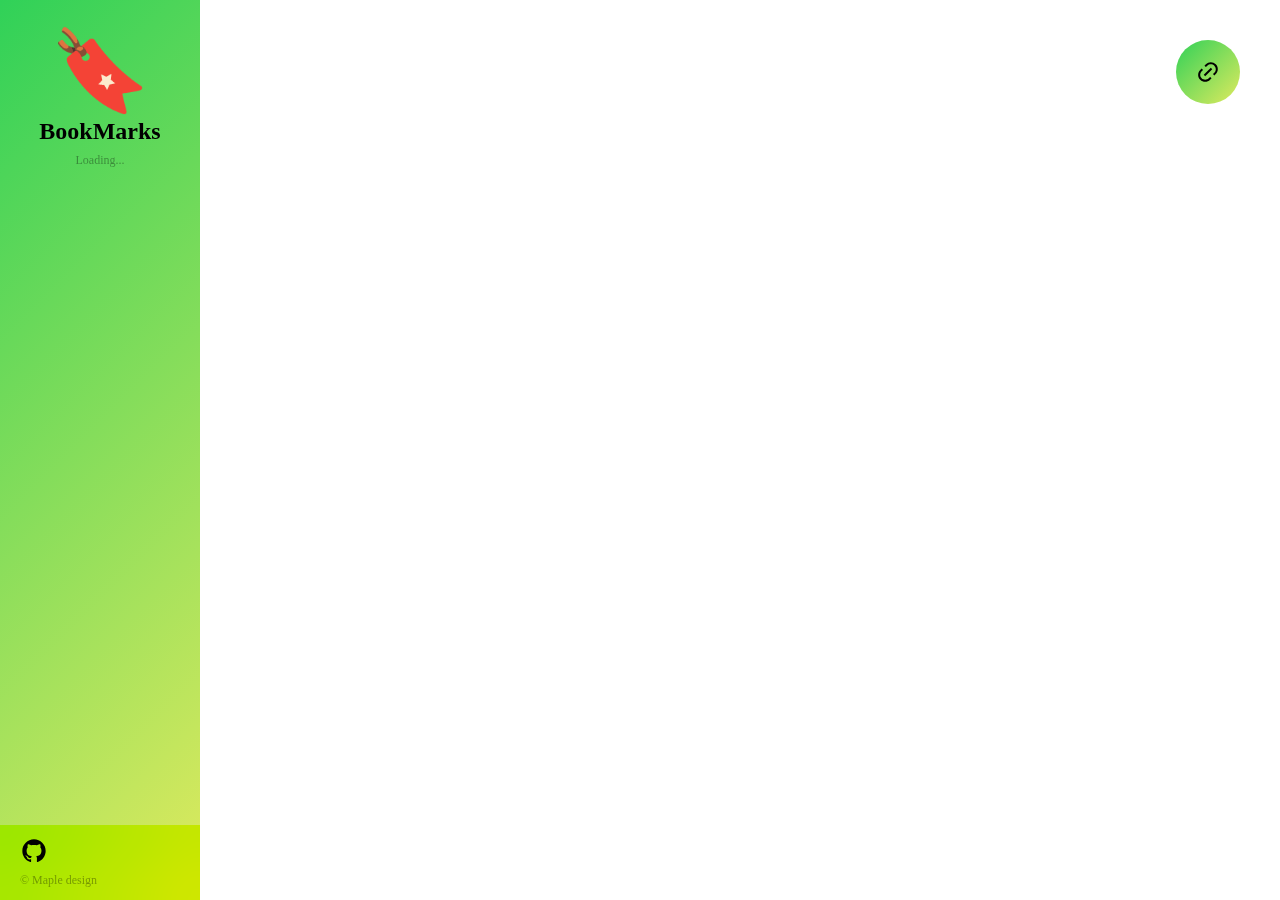
<file: index.html>
<!DOCTYPE html>
<html>

<head>
    <meta charset="utf-8">
    <meta http-equiv="X-UA-Compatible" content="IE=edge">
    <title>Bookmark Cat</title>
    <meta name="description" content="">
    <meta name="viewport" content="width=device-width, initial-scale=1">
    <link rel="stylesheet" type="text/css" href="css/style.css">
    <link rel="stylesheet" type="text/css" href="css/index.css"/>
    <link rel="stylesheet" type="text/css" href="css/notyf.min.css"/>

</head>

<body>
    <div class="sidebar">
        <a href="https://song.bss.design/">
            <h1>🔖</h1>
        </a>
        <h2>BookMarks</h2>
        <p id="bookmarkCount">Loading...</p>
        <div id="bookmarkMenu"></div>
        <div class="info">
            <div class="coffe">
                <a href="https://github.com/wexs/bookmarks">
                    <svg xmlns="http://www.w3.org/2000/svg" viewBox="0 0 24 24" width="28" height="28"
                        fill="currentColor">
                        <path
                            d="M12.001 2C6.47598 2 2.00098 6.475 2.00098 12C2.00098 16.425 4.86348 20.1625 8.83848 21.4875C9.33848 21.575 9.52598 21.275 9.52598 21.0125C9.52598 20.775 9.51348 19.9875 9.51348 19.15C7.00098 19.6125 6.35098 18.5375 6.15098 17.975C6.03848 17.6875 5.55098 16.8 5.12598 16.5625C4.77598 16.375 4.27598 15.9125 5.11348 15.9C5.90098 15.8875 6.46348 16.625 6.65098 16.925C7.55098 18.4375 8.98848 18.0125 9.56348 17.75C9.65098 17.1 9.91348 16.6625 10.201 16.4125C7.97598 16.1625 5.65098 15.3 5.65098 11.475C5.65098 10.3875 6.03848 9.4875 6.67598 8.7875C6.57598 8.5375 6.22598 7.5125 6.77598 6.1375C6.77598 6.1375 7.61348 5.875 9.52598 7.1625C10.326 6.9375 11.176 6.825 12.026 6.825C12.876 6.825 13.726 6.9375 14.526 7.1625C16.4385 5.8625 17.276 6.1375 17.276 6.1375C17.826 7.5125 17.476 8.5375 17.376 8.7875C18.0135 9.4875 18.401 10.375 18.401 11.475C18.401 15.3125 16.0635 16.1625 13.8385 16.4125C14.201 16.725 14.5135 17.325 14.5135 18.2625C14.5135 19.6 14.501 20.675 14.501 21.0125C14.501 21.275 14.6885 21.5875 15.1885 21.4875C19.259 20.1133 21.9999 16.2963 22.001 12C22.001 6.475 17.526 2 12.001 2Z">
                        </path>
                    </svg>
                </a>
            </div>
            <p>© Maple design</p>
        </div>
    </div>
    <div class="container">
        <div id="bookmarkContent" class="content"></div>
    </div>
    <div class="share" id="shareLink" title="Generate online bookmarks">
        <svg xmlns="http://www.w3.org/2000/svg" viewBox="0 0 24 24" fill="currentColor">
            <path
                d="M18.3638 15.5355L16.9496 14.1213L18.3638 12.7071C20.3164 10.7545 20.3164 7.58866 18.3638 5.63604C16.4112 3.68341 13.2453 3.68341 11.2927 5.63604L9.87849 7.05025L8.46428 5.63604L9.87849 4.22182C12.6122 1.48815 17.0443 1.48815 19.778 4.22182C22.5117 6.95549 22.5117 11.3876 19.778 14.1213L18.3638 15.5355ZM15.5353 18.364L14.1211 19.7782C11.3875 22.5118 6.95531 22.5118 4.22164 19.7782C1.48797 17.0445 1.48797 12.6123 4.22164 9.87868L5.63585 8.46446L7.05007 9.87868L5.63585 11.2929C3.68323 13.2455 3.68323 16.4113 5.63585 18.364C7.58847 20.3166 10.7543 20.3166 12.7069 18.364L14.1211 16.9497L15.5353 18.364ZM14.8282 7.75736L16.2425 9.17157L9.17139 16.2426L7.75717 14.8284L14.8282 7.75736Z">
            </path>
        </svg>
    </div>
    
</body>
<script src="js/index.js"></script>
<script src="js/notyf.min.js"></script>
</html>
</file>
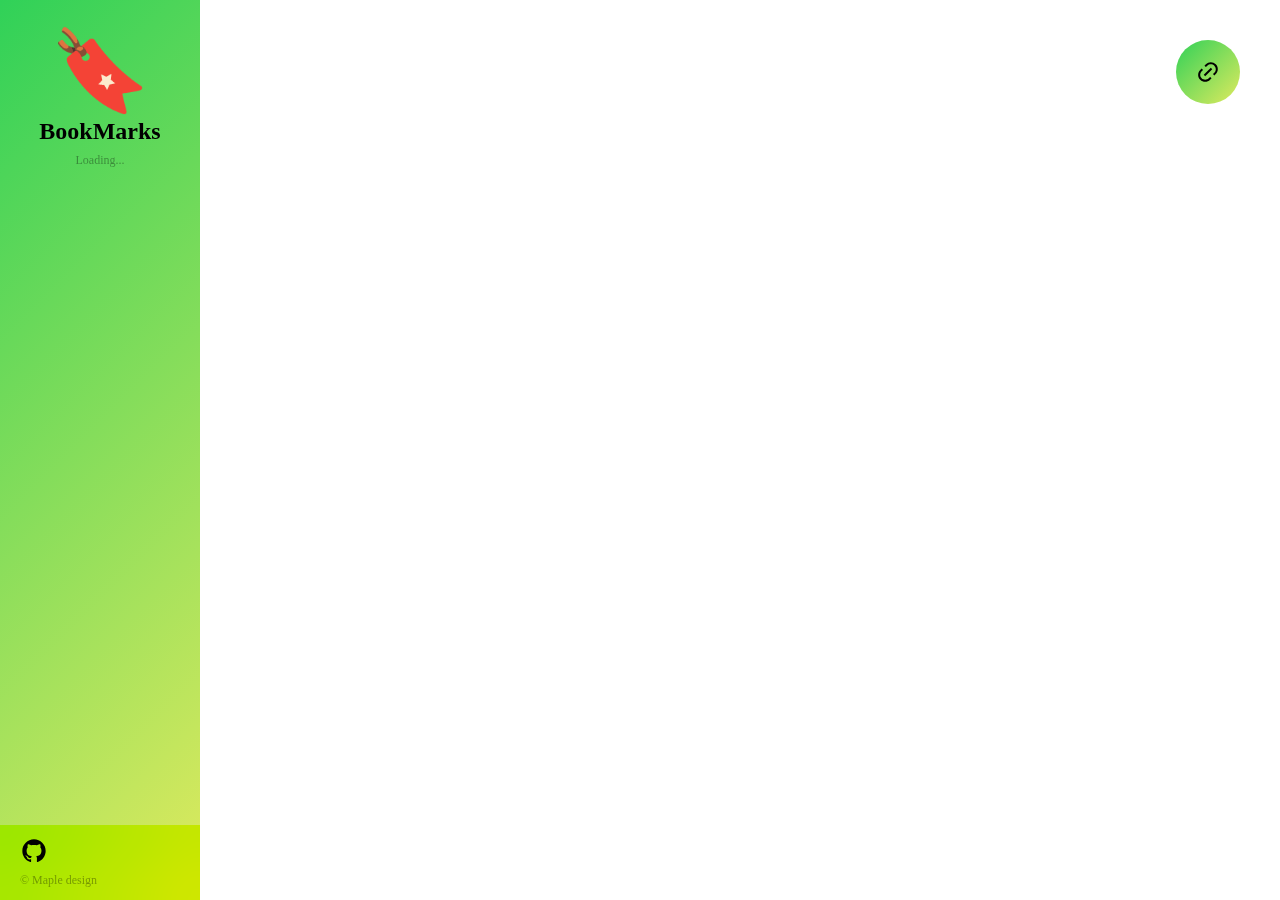
<file: page/index.html>
<!DOCTYPE html>
<html>

<head>
    <meta charset="utf-8">
    <meta http-equiv="X-UA-Compatible" content="IE=edge">
    <title>Bookmark Cat</title>
    <meta name="description" content="">
    <meta name="viewport" content="width=device-width, initial-scale=1">
    <link rel="stylesheet" type="text/css" href="../css/style.css">
    <link rel="stylesheet" type="text/css" href="../css/index.css"/>
    <link rel="stylesheet" type="text/css" href="../css/notyf.min.css"/>

</head>

<body>
    <div class="sidebar">
        <a href="https://song.bss.design/">
            <h1>🔖</h1>
        </a>
        <h2>BookMarks</h2>
        <p id="bookmarkCount">Loading...</p>
        <div id="bookmarkMenu"></div>
        <div class="info">
            <div class="coffe">
                <a href="https://github.com/wexs/bookmarks">
                    <svg xmlns="http://www.w3.org/2000/svg" viewBox="0 0 24 24" width="28" height="28"
                        fill="currentColor">
                        <path
                            d="M12.001 2C6.47598 2 2.00098 6.475 2.00098 12C2.00098 16.425 4.86348 20.1625 8.83848 21.4875C9.33848 21.575 9.52598 21.275 9.52598 21.0125C9.52598 20.775 9.51348 19.9875 9.51348 19.15C7.00098 19.6125 6.35098 18.5375 6.15098 17.975C6.03848 17.6875 5.55098 16.8 5.12598 16.5625C4.77598 16.375 4.27598 15.9125 5.11348 15.9C5.90098 15.8875 6.46348 16.625 6.65098 16.925C7.55098 18.4375 8.98848 18.0125 9.56348 17.75C9.65098 17.1 9.91348 16.6625 10.201 16.4125C7.97598 16.1625 5.65098 15.3 5.65098 11.475C5.65098 10.3875 6.03848 9.4875 6.67598 8.7875C6.57598 8.5375 6.22598 7.5125 6.77598 6.1375C6.77598 6.1375 7.61348 5.875 9.52598 7.1625C10.326 6.9375 11.176 6.825 12.026 6.825C12.876 6.825 13.726 6.9375 14.526 7.1625C16.4385 5.8625 17.276 6.1375 17.276 6.1375C17.826 7.5125 17.476 8.5375 17.376 8.7875C18.0135 9.4875 18.401 10.375 18.401 11.475C18.401 15.3125 16.0635 16.1625 13.8385 16.4125C14.201 16.725 14.5135 17.325 14.5135 18.2625C14.5135 19.6 14.501 20.675 14.501 21.0125C14.501 21.275 14.6885 21.5875 15.1885 21.4875C19.259 20.1133 21.9999 16.2963 22.001 12C22.001 6.475 17.526 2 12.001 2Z">
                        </path>
                    </svg>
                </a>
            </div>
            <p>© Maple design</p>
        </div>
    </div>
    <div class="container">
        <div id="bookmarkContent" class="content"></div>
    </div>
    <div class="share" id="shareLink" title="Generate online bookmarks">
        <svg xmlns="http://www.w3.org/2000/svg" viewBox="0 0 24 24" fill="currentColor">
            <path
                d="M18.3638 15.5355L16.9496 14.1213L18.3638 12.7071C20.3164 10.7545 20.3164 7.58866 18.3638 5.63604C16.4112 3.68341 13.2453 3.68341 11.2927 5.63604L9.87849 7.05025L8.46428 5.63604L9.87849 4.22182C12.6122 1.48815 17.0443 1.48815 19.778 4.22182C22.5117 6.95549 22.5117 11.3876 19.778 14.1213L18.3638 15.5355ZM15.5353 18.364L14.1211 19.7782C11.3875 22.5118 6.95531 22.5118 4.22164 19.7782C1.48797 17.0445 1.48797 12.6123 4.22164 9.87868L5.63585 8.46446L7.05007 9.87868L5.63585 11.2929C3.68323 13.2455 3.68323 16.4113 5.63585 18.364C7.58847 20.3166 10.7543 20.3166 12.7069 18.364L14.1211 16.9497L15.5353 18.364ZM14.8282 7.75736L16.2425 9.17157L9.17139 16.2426L7.75717 14.8284L14.8282 7.75736Z">
            </path>
        </svg>
    </div>
    
</body>
<script src="../js/index.js"></script>
<script src="../js/notyf.min.js"></script>
</html>
</file>
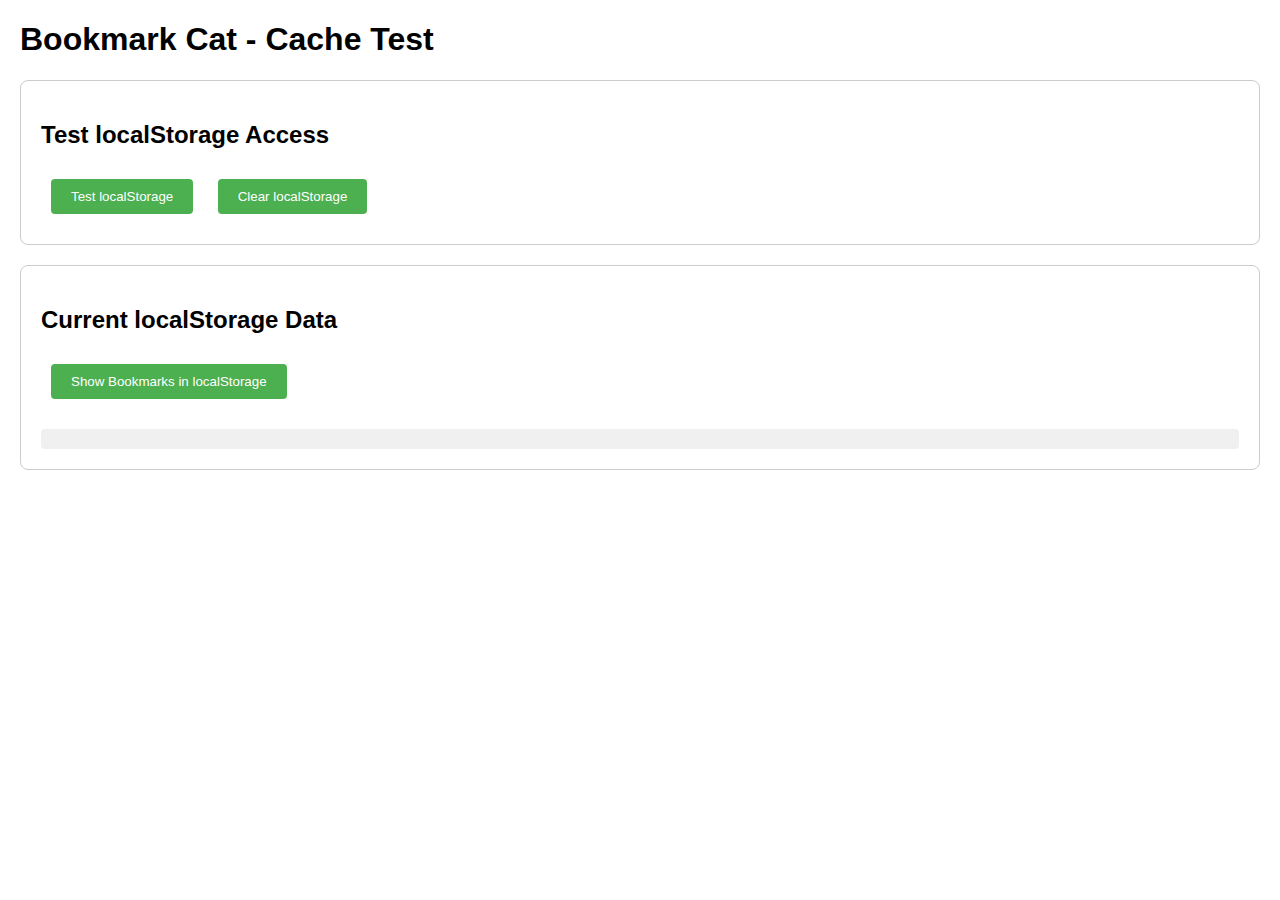
<file: cache-test.html>
<!DOCTYPE html>
<html>
<head>
    <meta charset="utf-8">
    <title>Bookmark Cat - Cache Test</title>
    <style>
        body {
            font-family: Arial, sans-serif;
            margin: 20px;
        }
        .test-section {
            margin: 20px 0;
            padding: 20px;
            border: 1px solid #ccc;
            border-radius: 8px;
        }
        .button {
            margin: 10px;
            padding: 10px 20px;
            background-color: #4CAF50;
            color: white;
            border: none;
            border-radius: 4px;
            cursor: pointer;
        }
        .button:hover {
            background-color: #45a049;
        }
        #result {
            margin-top: 20px;
            padding: 10px;
            background-color: #f0f0f0;
            border-radius: 4px;
        }
    </style>
</head>
<body>
    <h1>Bookmark Cat - Cache Test</h1>
    
    <div class="test-section">
        <h2>Test localStorage Access</h2>
        <button id="testLocalStorage" class="button">Test localStorage</button>
        <button id="clearLocalStorage" class="button">Clear localStorage</button>
    </div>
    
    <div class="test-section">
        <h2>Current localStorage Data</h2>
        <button id="showBookmarks" class="button">Show Bookmarks in localStorage</button>
        <div id="result"></div>
    </div>

    <script>
        // 显示结果
        function showResult(message) {
            document.getElementById('result').innerHTML = message;
        }

        // 测试localStorage访问
        document.getElementById('testLocalStorage').addEventListener('click', () => {
            try {
                localStorage.setItem('test', 'test value');
                const value = localStorage.getItem('test');
                showResult(`localStorage is working. Test value: ${value}`);
                localStorage.removeItem('test');
            } catch (e) {
                showResult(`Error accessing localStorage: ${e.message}`);
            }
        });

        // 清除localStorage
        document.getElementById('clearLocalStorage').addEventListener('click', () => {
            try {
                localStorage.clear();
                showResult('localStorage cleared');
            } catch (e) {
                showResult(`Error clearing localStorage: ${e.message}`);
            }
        });

        // 显示书签数据
        document.getElementById('showBookmarks').addEventListener('click', () => {
            try {
                const bookmarkTree = localStorage.getItem('bookmarkTree');
                if (bookmarkTree) {
                    const bookmarks = JSON.parse(bookmarkTree);
                    showResult(`Bookmarks in localStorage: ${JSON.stringify(bookmarks, null, 2)}`);
                } else {
                    showResult('No bookmarks found in localStorage');
                }
            } catch (e) {
                showResult(`Error reading bookmarks from localStorage: ${e.message}`);
            }
        });
    </script>
</body>
</html>
</file>
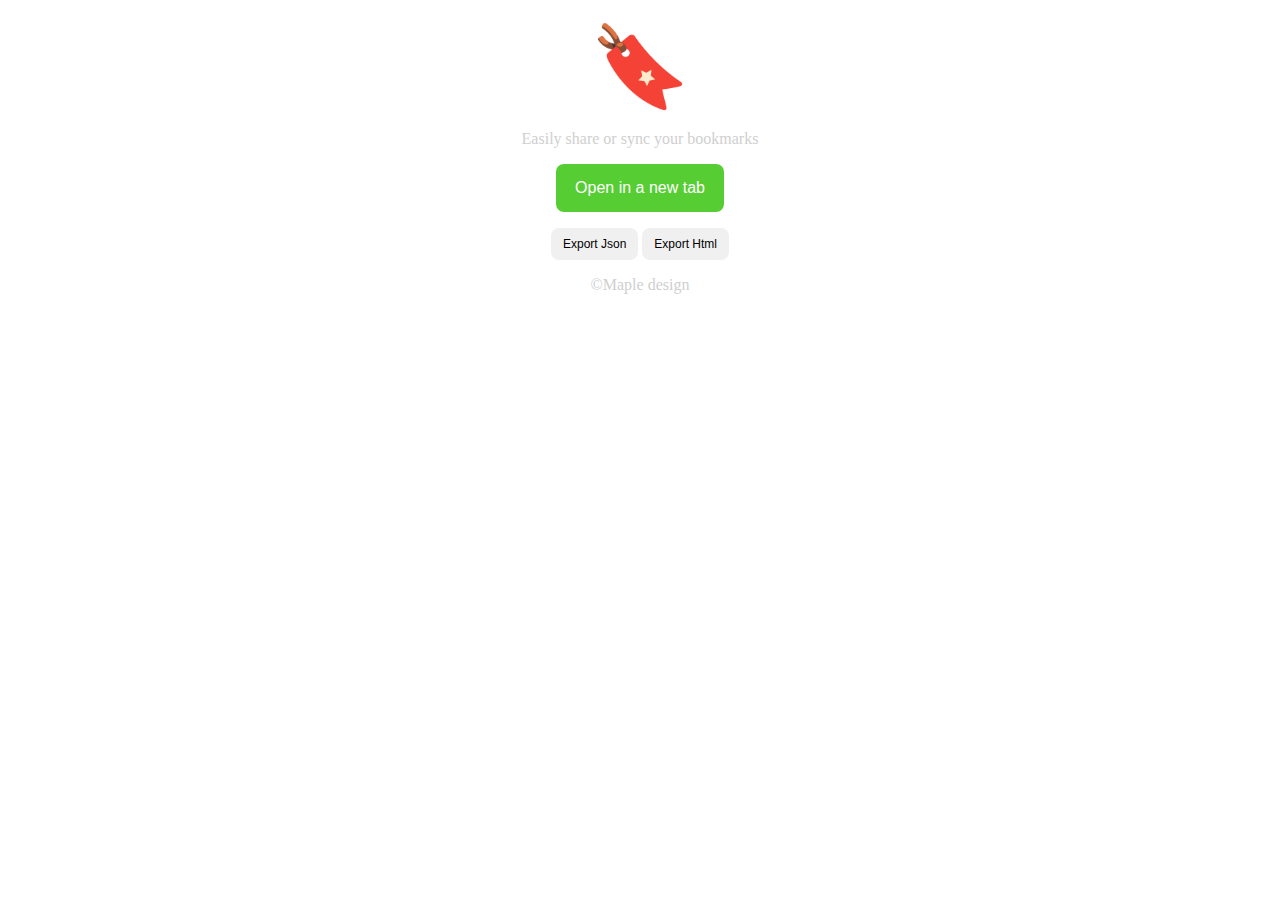
<file: popup.html>
<!DOCTYPE html>
<html>
<head>
  <meta charset="UTF-8">
  <link rel="stylesheet" href="css/pop.css">
  <title>Bookmark Cat</title>
</head>
<body>
  <div class="logolink">
    <a href="https://song.bss.design/" target="_blank">🔖</a>
  </div>
  <p class="Subtitle">Easily share or sync your bookmarks</p>
  <button class="newbt" id="openIndex">Open in a new tab</button>
  <div class="btcard">
    <button class="newbt_small" id="exportJson">Export Json</button>
    <button class="newbt_small" id="exportHtml">Export Html</button>
  </div>
  <p>©Maple design</p>
  <script src="js/popup.js"></script>
</body>
</html>
</file>
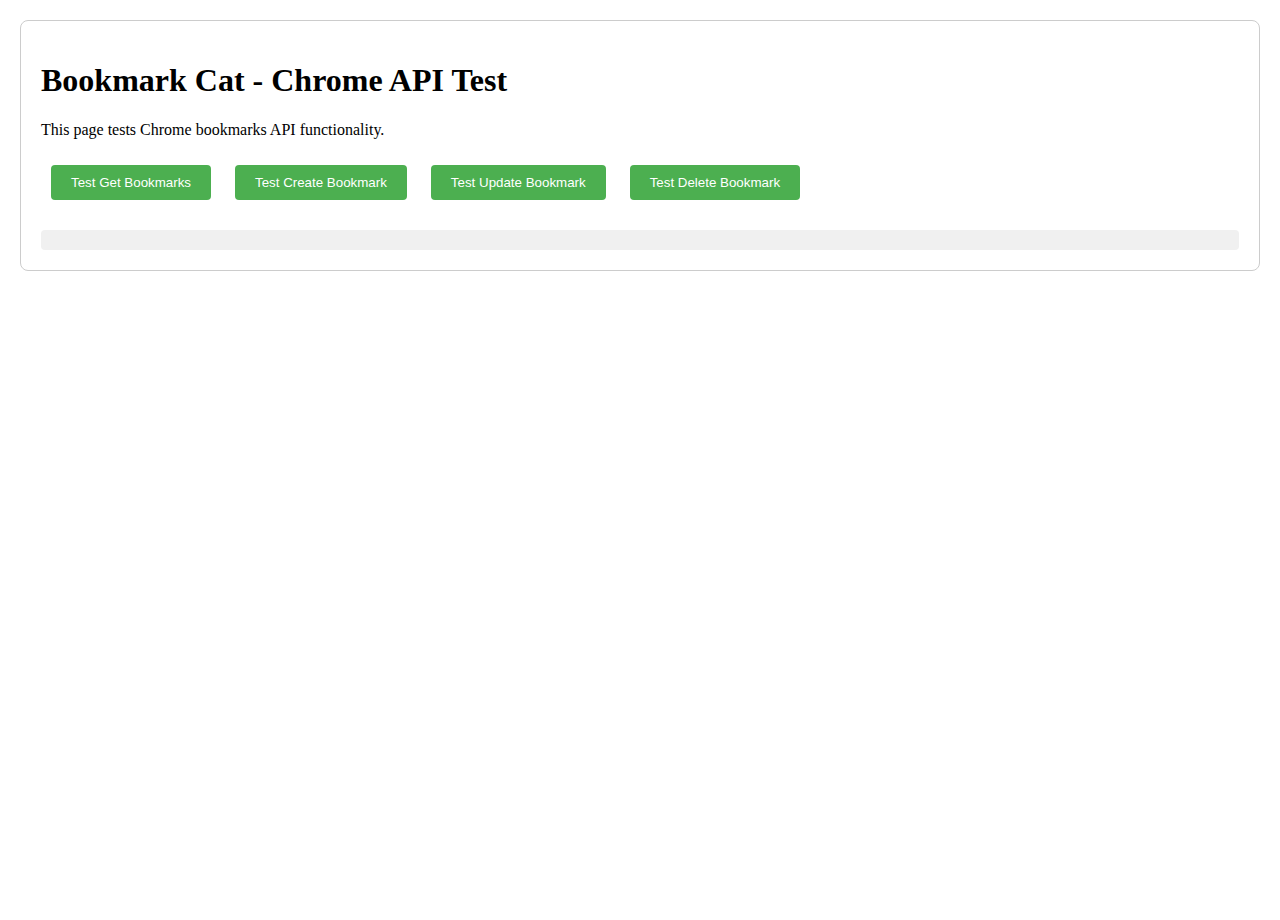
<file: test-chrome-api.html>
<!DOCTYPE html>
<html>
<head>
    <meta charset="utf-8">
    <title>Bookmark Cat - Chrome API Test</title>
    <link rel="stylesheet" type="text/css" href="css/style.css">
    <link rel="stylesheet" type="text/css" href="css/index.css"/>
    <style>
        .test-section {
            margin: 20px;
            padding: 20px;
            border: 1px solid #ccc;
            border-radius: 8px;
        }
        .test-button {
            margin: 10px;
            padding: 10px 20px;
            background-color: #4CAF50;
            color: white;
            border: none;
            border-radius: 4px;
            cursor: pointer;
        }
        .test-button:hover {
            background-color: #45a049;
        }
        #result {
            margin-top: 20px;
            padding: 10px;
            background-color: #f0f0f0;
            border-radius: 4px;
        }
    </style>
</head>
<body>
    <div class="test-section">
        <h1>Bookmark Cat - Chrome API Test</h1>
        <p>This page tests Chrome bookmarks API functionality.</p>
        
        <button id="testGetBookmarks" class="test-button">Test Get Bookmarks</button>
        <button id="testCreateBookmark" class="test-button">Test Create Bookmark</button>
        <button id="testUpdateBookmark" class="test-button">Test Update Bookmark</button>
        <button id="testDeleteBookmark" class="test-button">Test Delete Bookmark</button>
        
        <div id="result"></div>
    </div>

    <script>
        // 显示结果
        function showResult(message) {
            document.getElementById('result').innerHTML = message;
        }

        // 测试获取书签
        document.getElementById('testGetBookmarks').addEventListener('click', () => {
            if (chrome?.bookmarks?.getTree) {
                chrome.bookmarks.getTree((bookmarkTreeNodes) => {
                    if (chrome.runtime.lastError) {
                        showResult('Error: ' + chrome.runtime.lastError.message);
                    } else {
                        showResult('Successfully retrieved bookmarks. Total nodes: ' + bookmarkTreeNodes.length);
                        console.log(bookmarkTreeNodes);
                    }
                });
            } else {
                showResult('Chrome bookmarks API not available');
            }
        });

        // 测试创建书签
        document.getElementById('testCreateBookmark').addEventListener('click', () => {
            if (chrome?.bookmarks?.create) {
                chrome.bookmarks.create({
                    title: 'Test Bookmark',
                    url: 'https://www.example.com'
                }, (newBookmark) => {
                    if (chrome.runtime.lastError) {
                        showResult('Error: ' + chrome.runtime.lastError.message);
                    } else {
                        showResult('Successfully created bookmark with ID: ' + newBookmark.id);
                        console.log(newBookmark);
                    }
                });
            } else {
                showResult('Chrome bookmarks API not available');
            }
        });

        // 测试更新书签
        document.getElementById('testUpdateBookmark').addEventListener('click', () => {
            // 首先获取一个书签ID来测试更新
            if (chrome?.bookmarks?.getTree) {
                chrome.bookmarks.getTree((bookmarkTreeNodes) => {
                    if (chrome.runtime.lastError) {
                        showResult('Error getting bookmarks: ' + chrome.runtime.lastError.message);
                    } else {
                        // 查找一个URL书签来更新
                        let bookmarkToUpdate = null;
                        function findUrlBookmark(nodes) {
                            for (let node of nodes) {
                                if (node.url) {
                                    bookmarkToUpdate = node;
                                    return;
                                }
                                if (node.children) {
                                    findUrlBookmark(node.children);
                                }
                            }
                        }
                        findUrlBookmark(bookmarkTreeNodes);
                        
                        if (bookmarkToUpdate) {
                            chrome.bookmarks.update(bookmarkToUpdate.id, {
                                title: 'Updated Test Bookmark',
                                url: 'https://www.updated-example.com'
                            }, (updatedBookmark) => {
                                if (chrome.runtime.lastError) {
                                    showResult('Error updating bookmark: ' + chrome.runtime.lastError.message);
                                } else {
                                    showResult('Successfully updated bookmark with ID: ' + updatedBookmark.id);
                                    console.log(updatedBookmark);
                                }
                            });
                        } else {
                            showResult('No URL bookmarks found to update');
                        }
                    }
                });
            } else {
                showResult('Chrome bookmarks API not available');
            }
        });

        // 测试删除书签
        document.getElementById('testDeleteBookmark').addEventListener('click', () => {
            // 首先获取一个书签ID来测试删除
            if (chrome?.bookmarks?.getTree) {
                chrome.bookmarks.getTree((bookmarkTreeNodes) => {
                    if (chrome.runtime.lastError) {
                        showResult('Error getting bookmarks: ' + chrome.runtime.lastError.message);
                    } else {
                        // 查找一个URL书签来删除
                        let bookmarkToDelete = null;
                        function findUrlBookmark(nodes) {
                            for (let node of nodes) {
                                if (node.url) {
                                    bookmarkToDelete = node;
                                    return;
                                }
                                if (node.children) {
                                    findUrlBookmark(node.children);
                                }
                            }
                        }
                        findUrlBookmark(bookmarkTreeNodes);
                        
                        if (bookmarkToDelete) {
                            chrome.bookmarks.remove(bookmarkToDelete.id, () => {
                                if (chrome.runtime.lastError) {
                                    showResult('Error deleting bookmark: ' + chrome.runtime.lastError.message);
                                } else {
                                    showResult('Successfully deleted bookmark with ID: ' + bookmarkToDelete.id);
                                }
                            });
                        } else {
                            showResult('No URL bookmarks found to delete');
                        }
                    }
                });
            } else {
                showResult('Chrome bookmarks API not available');
            }
        });
    </script>
</body>
</html>
</file>
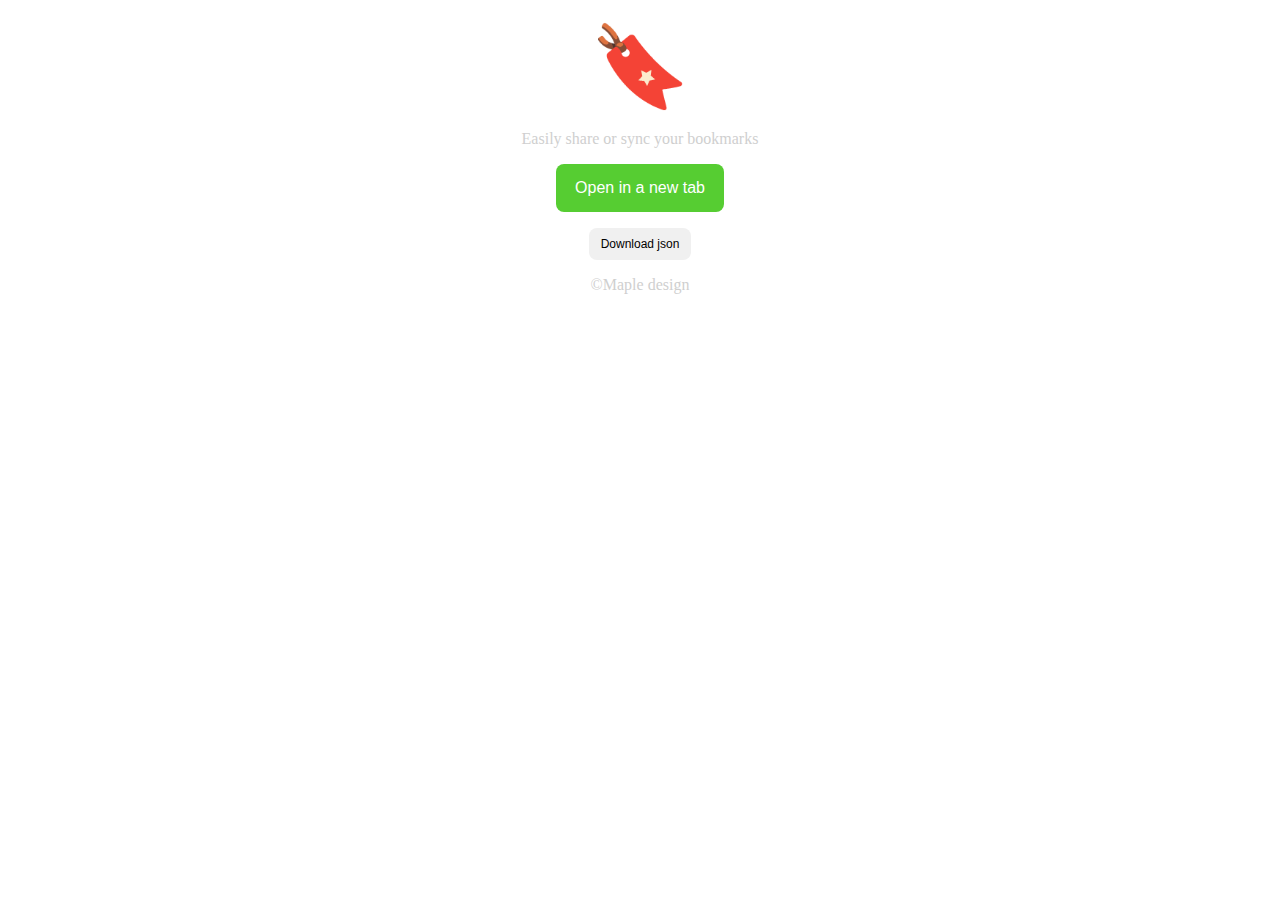
<file: page/popup.html>
<!DOCTYPE html>
<html>
<head>
  <meta charset="UTF-8">
  <link rel="stylesheet" href="../css/pop.css">
  <title>Bookmark Cat</title>
</head>
<body>
  <div class="logolink">
    <a href="https://song.bss.design/" target="_blank">🔖</a>
  </div>
  <p class="Subtitle">Easily share or sync your bookmarks</p>
  <button class="newbt" id="openIndex">Open in a new tab</button>
  <div class="btcard">
    <button class="newbt_small" id="exportJson">Download json</button>
  </div>
  <p>©Maple design</p>
  <script src="../js/popup.js"></script>
</body>
</html>
</file>
<file: css/style.css>
body {
    background-color: rgb(255, 255, 255);
    margin: 0px;
    height: 100vh;
    background-attachment: fixed;
  }
  .container {
    display: flex;
  }
  .footbar {
    background-color: #E0EA5E;
  }
  a {
    text-decoration: none;
  }
  .sidebar {
    background-image: linear-gradient(-45deg, #E0EA5E 0%, #30D158 100%);
    width: 200px;
    display: flex;
    flex-direction: column;
    position:fixed;
    height: 100%;
    overflow-y: auto;
  }
  .sidebar h1 {
    text-align: center;
    margin-top: 24px;
    margin-bottom: 0px;
    font-size: 80px;
  }
  .sidebar h2 {
    text-align: center;
    margin: 0px;
    font-size: 24px;
    color: #000;
  }
  .sidebar p {
    text-align: center;
    margin-top:8px;
    margin-bottom: 0px;
    font-size: 12px;
    color:rgba(0,0,0,0.35);
  }
  .sidebar ul {
    list-style-type: none;
    padding: 20px;
    padding-top: 12px;
    padding-bottom: 80px;
    font-size: 16px;
    margin-top: 0px;
  }
  /*有一个多余元素，空文件夹👇*/
  .sidebar ul > li:first-child {
    height: 0;
    width: 0;
    overflow: hidden;
  }
  .sidebar ul li {
    margin: 10px 0;
    font-weight: bold;
    cursor: pointer;
  }
  .sidebar ul li a {
    color: rgb(0, 97, 21);
    display: block;
    padding: 12px;
    border-radius: 8px;
    transition: all 0.3s;
  }
  .sidebar ul li a:hover {
    background: rgba(250,250,250,0.5);
    padding-left: 20px;
  }
  .sidebar ul li a:active {
    background: rgba(250,250,250,0.2);
  }
  .content {
    flex: 1;
    margin-left: 200px;
    padding: 24px;
    justify-content: center;
    align-items: center;
    display: flex;
  }
  .content ul {
    list-style-type: none;
    margin: 0px;
    font-size: 16px;
    max-width:calc(1200px + 20vw);
    padding: 0;
    
  }
  .content li {
    margin: 10px 0;
    background: rgba(48,209,88,0.1);
    border-radius: 4px;
    box-sizing: border-box;
    float: left;
    margin-right: 20px;
    border-radius: 12px;
    overflow: hidden;
  }
  .content li a {
    color: #000;
    display: flex;
    align-items: center;
    padding: 20px;
  }
  .content li a img {
    width: 32px;
    height: 32px;
    margin-right: 10px;
  }
  .content li:hover {
    background: rgba(48,209,88,0.2);
  }

  .bookmark-title {
    margin-bottom: 12px;
    clear: both;
    font-size:32px;
    padding-top:32px;
    margin-top: 0px;
  }
  .info p {
    font-size: 12px;
    margin: 0px;
    margin-top:4px;
    text-align:left;
  }
  .info {
    bottom: 0px;
    position: fixed;
    background-color: rgba(0, 0, 0, 0.05);
    backdrop-filter: saturate(180%) blur(20px);
    -webkit-backdrop-filter: saturate(180%) blur(20px);
    width: 160px;
    padding: 12px 20px;
    z-index: 999;
  }
  .coffe svg{
    color:#000;
  }
  .coffe :hover{
    color:rgba(0,0,0,0.5);
  }
  .share {
    background-image: linear-gradient(-45deg, #E0EA5E 0%, #30D158 100%);
    width: 64px;
    height: 64px;
    border-radius: 32px;
    position: fixed;  
    top: 40px;
    right: 40px;
    cursor: pointer;
  }

  .share svg {
    font-size: 30px;
    padding:20px;
    color:#000;
    transition: all 0.3s;
  }
  .share svg:hover { 
    transform: rotateZ(-90deg) scale(1.3);
  }

.loading::after {
  content: "";
  position: absolute;
  top: 50%;
  left: 50%;
  width: 24px;
  height: 24px;
  margin-left: -12px;
  margin-top: -12px;
  border: 2px solid rgba(0, 0, 0, 0.2);
  border-top: 2px solid rgba(0, 0, 0, 0.6);
  border-radius: 50%;
  animation: spin 0.8s linear infinite;
  z-index: 10;
}

@keyframes spin {
  0% { transform: rotate(0deg); }
  100% { transform: rotate(360deg); }
}

.notyf__toast.custom-notyf {
  top: 130px;
  right: 20px;
}


  @media (prefers-color-scheme: dark) {
    body {
      background-color: #0A2A12;
      background-image: linear-gradient(45deg, #19672d 0%, #2D2F13 100%);
      color:#fff;
    }
    .content li a {
      color: #fff;
    }
    .content li {
      background: rgba(250,250,250,0.05);
    }
  }
</file>
<file: css/index.css>
.link img {
    width: 16px;
    height: 16px;
    margin-right: 8px;
    vertical-align: middle;
}

.link {
    list-style-type: none;
    margin: 5px 0;
}


.modal {
    display: none;
    position: fixed;
    z-index: 1;
    left: 0;
    top: 0;
    width: 100%;
    height: 100%;
    overflow: auto;
    background-color: rgb(0, 0, 0);
    background-color: rgba(0, 0, 0, 0.4);
    padding-top: 60px;
}

.modal-content {
    background-color: #fefefe;
    margin: 5% auto;
    padding: 20px;
    border: 1px solid #888;
    width: 80%;
    max-width: 500px;
}

.close {
    color: #aaa;
    float: right;
    font-size: 28px;
    font-weight: bold;
}

.close:hover,
.close:focus {
    color: black;
    text-decoration: none;
    cursor: pointer;
}

form {
    display: flex;
    flex-direction: column;
}

form label {
    margin-top: 10px;
}

form input {
    padding: 8px;
    margin-top: 5px;
    border: 1px solid #ccc;
    border-radius: 4px;
}

form button {
    margin-top: 20px;
    padding: 10px;
    border: none;
    border-radius: 4px;
    background-color: #4CAF50;
    color: white;
    font-size: 16px;
    cursor: pointer;
}

form button:hover {
    background-color: #45a049;
}
.motioned{
    position: fixed;
    top: 36px;
    right: 68px;
    display: flex;
}
.motioned .login, .motioned .register, .motioned .logout, .motioned .userName{
    color: #0056b3;
    font-size: 14px;
    padding: 0 10px;
    cursor: pointer;
}
/* 导出按钮样式 */
.newbt_small {
    display: inline-block;
    padding: 10px 20px;
    margin: 10px;
    font-size: 14px;
    cursor: pointer;
    background-color: #4CAF50;
    color: white;
    border: none;
    border-radius: 4px;
    text-align: center;
    text-decoration: none;
}

.newbt_small:hover {
    background-color: #45a049;
}

@media (prefers-color-scheme: dark) {
    body {
        background-image: linear-gradient(45deg, #0A2A12 0%, #2D2F13 100%);
        color: #fff;
    }

    .content li a {
        color: #fff;
    }

    .content li {
        background: rgba(250, 250, 250, 0.05);
    }

    .modal-content {
        background-color: #333;
        color: #fff;
    }

    form input {
        background-color: #444;
        color: #fff;
        border: 1px solid #555;
    }

    form button {
        background-color: #007BFF;
    }

    form button:hover {
        background-color: #0056b3;
    }
}
</file>
<file: css/pop.css>
body {
    min-width: 200px;
    min-height: 150px;
    display: flex;
    flex-direction: column;
    justify-content: center;
    align-items: center;
  }
.Subtitle {
    text-align: center;
  }

select {
  padding: 5px;
  font-size: 16px;
  }

p {
  color: #cfcfcf;
}
h1 {
    font-size: 80px;
    margin: 0px;
    margin-top: 12px;

}
.newbt {
    border-width: 0px;
    background:rgb(86, 205, 50);
    border-radius: 4px;
    color: white;
    height: 48px;
    font-size: 16px;
    width: 168px;
    border-radius: 8px;

}
.newbt:hover {
    background-color:rgba(50, 177, 50);
}
.newbt:active {
    background-color: green;
}
.newbt_small {
  border-width: 0px;
  background:#f0f0f0;
  border-radius: 4px;
  color: (#000000, 231, 231);
  height: 32px;
  font-size: 12px;
  border-radius: 8px;
  padding-left: 12px;
  padding-right: 12px;
}
.newbt_small:hover {
  background-color:#e4e4e4;
}
.newbt_small:active {
  background-color: #cbcbcb;
}
select {
    margin-top: 12px;
    height: 46px;
}
.parent {
    width: 166px;
    overflow: hidden;
  }

.left {
    float: left;
  }

.right {
    float: right;
}
.btcard {
  margin-top: 16px;
}
.logolink {
  border-width: 0px;
  background-color: rgba(127, 255, 212, 0);
  transition: all 0.3s;
  margin-top: 12px;
  
}
.logolink a {
  font-size: 80px;
  text-decoration: none;
}

@media (prefers-color-scheme: dark) {
  body {
      background-color: #303030;
  }
  .newbt_small {
    background:rgba(240, 240, 240, 0.2);
    color: #ffffff;
  }
  .newbt_small:hover {
    background-color:rgba(240, 240, 240, 0.1);
  }
  .newbt_small:active {
    background-color: rgba(240, 240, 240, 0.05);
  }

}
</file>
<file: css/notyf.min.css>
@-webkit-keyframes notyf-fadeinup{0%{opacity:0;transform:translateY(25%)}to{opacity:1;transform:translateY(0)}}@keyframes notyf-fadeinup{0%{opacity:0;transform:translateY(25%)}to{opacity:1;transform:translateY(0)}}@-webkit-keyframes notyf-fadeinleft{0%{opacity:0;transform:translateX(25%)}to{opacity:1;transform:translateX(0)}}@keyframes notyf-fadeinleft{0%{opacity:0;transform:translateX(25%)}to{opacity:1;transform:translateX(0)}}@-webkit-keyframes notyf-fadeoutright{0%{opacity:1;transform:translateX(0)}to{opacity:0;transform:translateX(25%)}}@keyframes notyf-fadeoutright{0%{opacity:1;transform:translateX(0)}to{opacity:0;transform:translateX(25%)}}@-webkit-keyframes notyf-fadeoutdown{0%{opacity:1;transform:translateY(0)}to{opacity:0;transform:translateY(25%)}}@keyframes notyf-fadeoutdown{0%{opacity:1;transform:translateY(0)}to{opacity:0;transform:translateY(25%)}}@-webkit-keyframes ripple{0%{transform:scale(0) translateY(-45%) translateX(13%)}to{transform:scale(1) translateY(-45%) translateX(13%)}}@keyframes ripple{0%{transform:scale(0) translateY(-45%) translateX(13%)}to{transform:scale(1) translateY(-45%) translateX(13%)}}.notyf{position:fixed;top:0;left:0;height:100%;width:100%;color:#fff;z-index:9999;display:flex;flex-direction:column;align-items:flex-end;justify-content:flex-end;pointer-events:none;box-sizing:border-box;padding:20px}.notyf__icon--error,.notyf__icon--success{height:21px;width:21px;background:#fff;border-radius:50%;display:block;margin:0 auto;position:relative}.notyf__icon--error:after,.notyf__icon--error:before{content:"";background:currentColor;display:block;position:absolute;width:3px;border-radius:3px;left:9px;height:12px;top:5px}.notyf__icon--error:after{transform:rotate(-45deg)}.notyf__icon--error:before{transform:rotate(45deg)}.notyf__icon--success:after,.notyf__icon--success:before{content:"";background:currentColor;display:block;position:absolute;width:3px;border-radius:3px}.notyf__icon--success:after{height:6px;transform:rotate(-45deg);top:9px;left:6px}.notyf__icon--success:before{height:11px;transform:rotate(45deg);top:5px;left:10px}.notyf__toast{display:block;overflow:hidden;pointer-events:auto;-webkit-animation:notyf-fadeinup .3s ease-in forwards;animation:notyf-fadeinup .3s ease-in forwards;box-shadow:0 3px 7px 0 rgba(0,0,0,.25);position:relative;padding:0 15px;border-radius:2px;max-width:300px;transform:translateY(25%);box-sizing:border-box;flex-shrink:0}.notyf__toast--disappear{transform:translateY(0);-webkit-animation:notyf-fadeoutdown .3s forwards;animation:notyf-fadeoutdown .3s forwards;-webkit-animation-delay:.25s;animation-delay:.25s}.notyf__toast--disappear .notyf__icon,.notyf__toast--disappear .notyf__message{-webkit-animation:notyf-fadeoutdown .3s forwards;animation:notyf-fadeoutdown .3s forwards;opacity:1;transform:translateY(0)}.notyf__toast--disappear .notyf__dismiss{-webkit-animation:notyf-fadeoutright .3s forwards;animation:notyf-fadeoutright .3s forwards;opacity:1;transform:translateX(0)}.notyf__toast--disappear .notyf__message{-webkit-animation-delay:.05s;animation-delay:.05s}.notyf__toast--upper{margin-bottom:20px}.notyf__toast--lower{margin-top:20px}.notyf__toast--dismissible .notyf__wrapper{padding-right:30px}.notyf__ripple{height:400px;width:400px;position:absolute;transform-origin:bottom right;right:0;top:0;border-radius:50%;transform:scale(0) translateY(-51%) translateX(13%);z-index:5;-webkit-animation:ripple .4s ease-out forwards;animation:ripple .4s ease-out forwards}.notyf__wrapper{display:flex;align-items:center;padding-top:17px;padding-bottom:17px;padding-right:15px;border-radius:3px;position:relative;z-index:10}.notyf__icon{width:22px;text-align:center;font-size:1.3em;opacity:0;-webkit-animation:notyf-fadeinup .3s forwards;animation:notyf-fadeinup .3s forwards;-webkit-animation-delay:.3s;animation-delay:.3s;margin-right:13px}.notyf__dismiss{position:absolute;top:0;right:0;height:100%;width:26px;margin-right:-15px;-webkit-animation:notyf-fadeinleft .3s forwards;animation:notyf-fadeinleft .3s forwards;-webkit-animation-delay:.35s;animation-delay:.35s;opacity:0}.notyf__dismiss-btn{background-color:rgba(0,0,0,.25);border:none;cursor:pointer;transition:opacity .2s ease,background-color .2s ease;outline:none;opacity:.35;height:100%;width:100%}.notyf__dismiss-btn:after,.notyf__dismiss-btn:before{content:"";background:#fff;height:12px;width:2px;border-radius:3px;position:absolute;left:calc(50% - 1px);top:calc(50% - 5px)}.notyf__dismiss-btn:after{transform:rotate(-45deg)}.notyf__dismiss-btn:before{transform:rotate(45deg)}.notyf__dismiss-btn:hover{opacity:.7;background-color:rgba(0,0,0,.15)}.notyf__dismiss-btn:active{opacity:.8}.notyf__message{vertical-align:middle;position:relative;opacity:0;-webkit-animation:notyf-fadeinup .3s forwards;animation:notyf-fadeinup .3s forwards;-webkit-animation-delay:.25s;animation-delay:.25s;line-height:1.5em}@media only screen and (max-width:480px){.notyf{padding:0}.notyf__ripple{height:600px;width:600px;-webkit-animation-duration:.5s;animation-duration:.5s}.notyf__toast{max-width:none;border-radius:0;box-shadow:0 -2px 7px 0 rgba(0,0,0,.13);width:100%}.notyf__dismiss{width:56px}}
</file>
